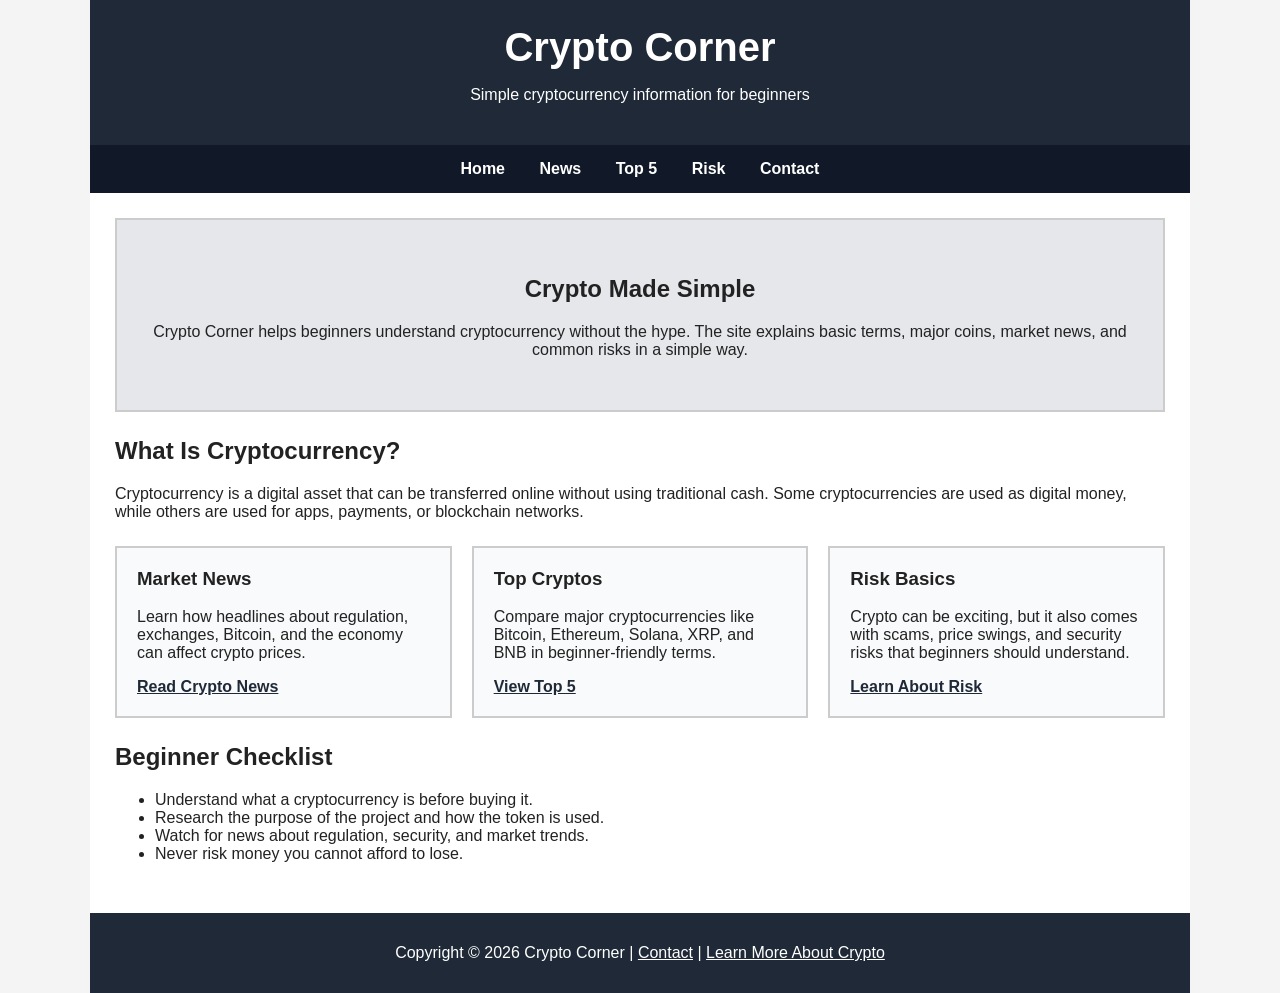
<file: index.html>
<!DOCTYPE html>
<html lang="en">

<head>
  <title>Crypto Corner</title>
  <meta charset="utf-8">
  <meta name="description" content="Crypto Corner provides simple cryptocurrency information for beginners.">
  <meta name="viewport" content="width=device-width, initial-scale=1.0">
  <link rel="stylesheet" href="crypto.css">
</head>

<body>

  <div id="wrapper">

    <header>
      <h1>Crypto Corner</h1>
      <p>Simple cryptocurrency information for beginners</p>
    </header>

    <nav>
      <a href="index.html">Home</a>
      <a href="news.html">News</a>
      <a href="top5.html">Top 5</a>
      <a href="risk.html">Risk</a>
      <a href="contact.html">Contact</a>
    </nav>

    <main>

      <section class="hero">
        <h2>Crypto Made Simple</h2>
        <p>
          Crypto Corner helps beginners understand cryptocurrency without the hype.
          The site explains basic terms, major coins, market news, and common risks
          in a simple way.
        </p>
      </section>

      <section>
        <h2>What Is Cryptocurrency?</h2>
        <p>
          Cryptocurrency is a digital asset that can be transferred online without
          using traditional cash. Some cryptocurrencies are used as digital money,
          while others are used for apps, payments, or blockchain networks.
        </p>
      </section>

      <section class="info-grid">

        <article class="info-card">
          <h3>Market News</h3>
          <p>
            Learn how headlines about regulation, exchanges, Bitcoin, and the economy
            can affect crypto prices.
          </p>
          <a href="news.html">Read Crypto News</a>
        </article>

        <article class="info-card">
          <h3>Top Cryptos</h3>
          <p>
            Compare major cryptocurrencies like Bitcoin, Ethereum, Solana, XRP, and
            BNB in beginner-friendly terms.
          </p>
          <a href="top5.html">View Top 5</a>
        </article>

        <article class="info-card">
          <h3>Risk Basics</h3>
          <p>
            Crypto can be exciting, but it also comes with scams, price swings, and
            security risks that beginners should understand.
          </p>
          <a href="risk.html">Learn About Risk</a>
        </article>

      </section>

      <section>
        <h2>Beginner Checklist</h2>
        <ul>
          <li>Understand what a cryptocurrency is before buying it.</li>
          <li>Research the purpose of the project and how the token is used.</li>
          <li>Watch for news about regulation, security, and market trends.</li>
          <li>Never risk money you cannot afford to lose.</li>
        </ul>
      </section>

    </main>

    <footer>
      <p>
        Copyright &copy; 2026 Crypto Corner |
        <a href="contact.html">Contact</a> |
        <a href="https://www.coinbase.com/learn" target="_blank">Learn More About Crypto</a>
      </p>
    </footer>

  </div>

</body>

</html>
</file>
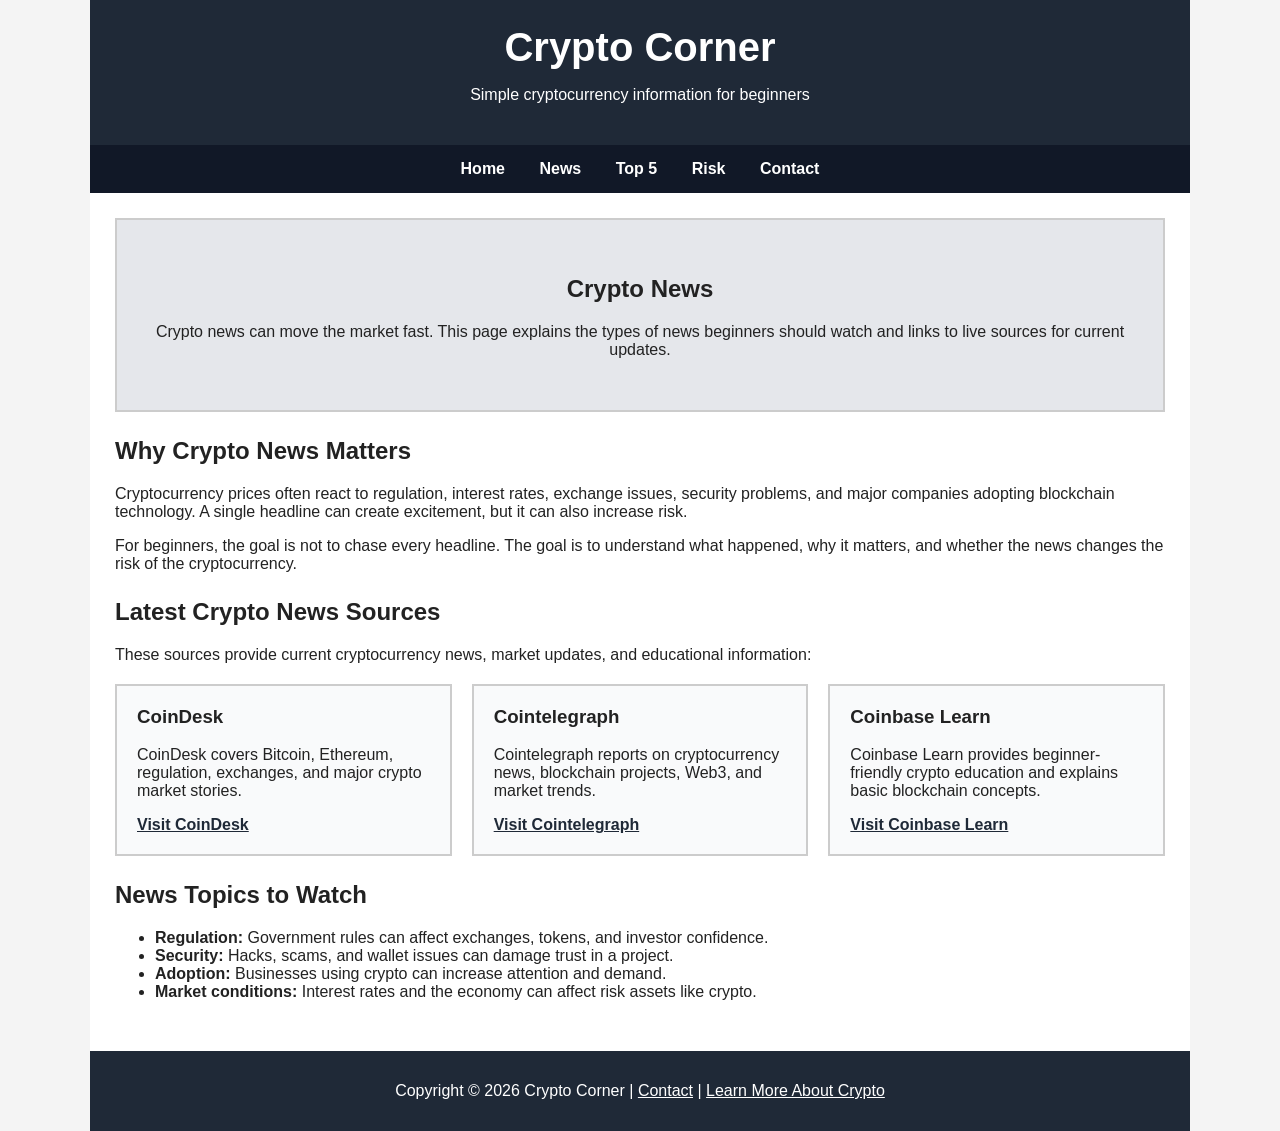
<file: news.html>
<!DOCTYPE html>
<html lang="en">

<head>
  <title>Crypto Corner :: News</title>
  <meta charset="utf-8">
  <meta name="description" content="Crypto Corner explains cryptocurrency news in simple terms for beginners.">
  <meta name="viewport" content="width=device-width, initial-scale=1.0">
  <link rel="stylesheet" href="crypto.css">
</head>

<body>

  <div id="wrapper">

    <header>
      <h1>Crypto Corner</h1>
      <p>Simple cryptocurrency information for beginners</p>
    </header>

    <nav>
      <a href="index.html">Home</a>
      <a href="news.html">News</a>
      <a href="top5.html">Top 5</a>
      <a href="risk.html">Risk</a>
      <a href="contact.html">Contact</a>
    </nav>

    <main>

      <section class="hero">
        <h2>Crypto News</h2>
        <p>
          Crypto news can move the market fast. This page explains the types of news
          beginners should watch and links to live sources for current updates.
        </p>
      </section>

      <section>
        <h2>Why Crypto News Matters</h2>
        <p>
          Cryptocurrency prices often react to regulation, interest rates, exchange
          issues, security problems, and major companies adopting blockchain technology.
          A single headline can create excitement, but it can also increase risk.
        </p>

        <p>
          For beginners, the goal is not to chase every headline. The goal is to
          understand what happened, why it matters, and whether the news changes the
          risk of the cryptocurrency.
        </p>
      </section>

      <section>
        <h2>Latest Crypto News Sources</h2>
        <p>
          These sources provide current cryptocurrency news, market updates, and
          educational information:
        </p>

        <div class="news-grid">

          <article class="news-card">
            <h3>CoinDesk</h3>
            <p>
              CoinDesk covers Bitcoin, Ethereum, regulation, exchanges, and major
              crypto market stories.
            </p>
            <a href="https://www.coindesk.com/" target="_blank">Visit CoinDesk</a>
          </article>

          <article class="news-card">
            <h3>Cointelegraph</h3>
            <p>
              Cointelegraph reports on cryptocurrency news, blockchain projects,
              Web3, and market trends.
            </p>
            <a href="https://cointelegraph.com/" target="_blank">Visit Cointelegraph</a>
          </article>

          <article class="news-card">
            <h3>Coinbase Learn</h3>
            <p>
              Coinbase Learn provides beginner-friendly crypto education and explains
              basic blockchain concepts.
            </p>
            <a href="https://www.coinbase.com/learn" target="_blank">Visit Coinbase Learn</a>
          </article>

        </div>
      </section>

      <section>
        <h2>News Topics to Watch</h2>

        <ul>
          <li>
            <strong>Regulation:</strong> Government rules can affect exchanges,
            tokens, and investor confidence.
          </li>
          <li>
            <strong>Security:</strong> Hacks, scams, and wallet issues can damage
            trust in a project.
          </li>
          <li>
            <strong>Adoption:</strong> Businesses using crypto can increase attention
            and demand.
          </li>
          <li>
            <strong>Market conditions:</strong> Interest rates and the economy can
            affect risk assets like crypto.
          </li>
        </ul>
      </section>

    </main>

    <footer>
      <p>
        Copyright &copy; 2026 Crypto Corner |
        <a href="contact.html">Contact</a> |
        <a href="https://www.coinbase.com/learn" target="_blank">Learn More About Crypto</a>
      </p>
    </footer>

  </div>

</body>

</html>
</file>
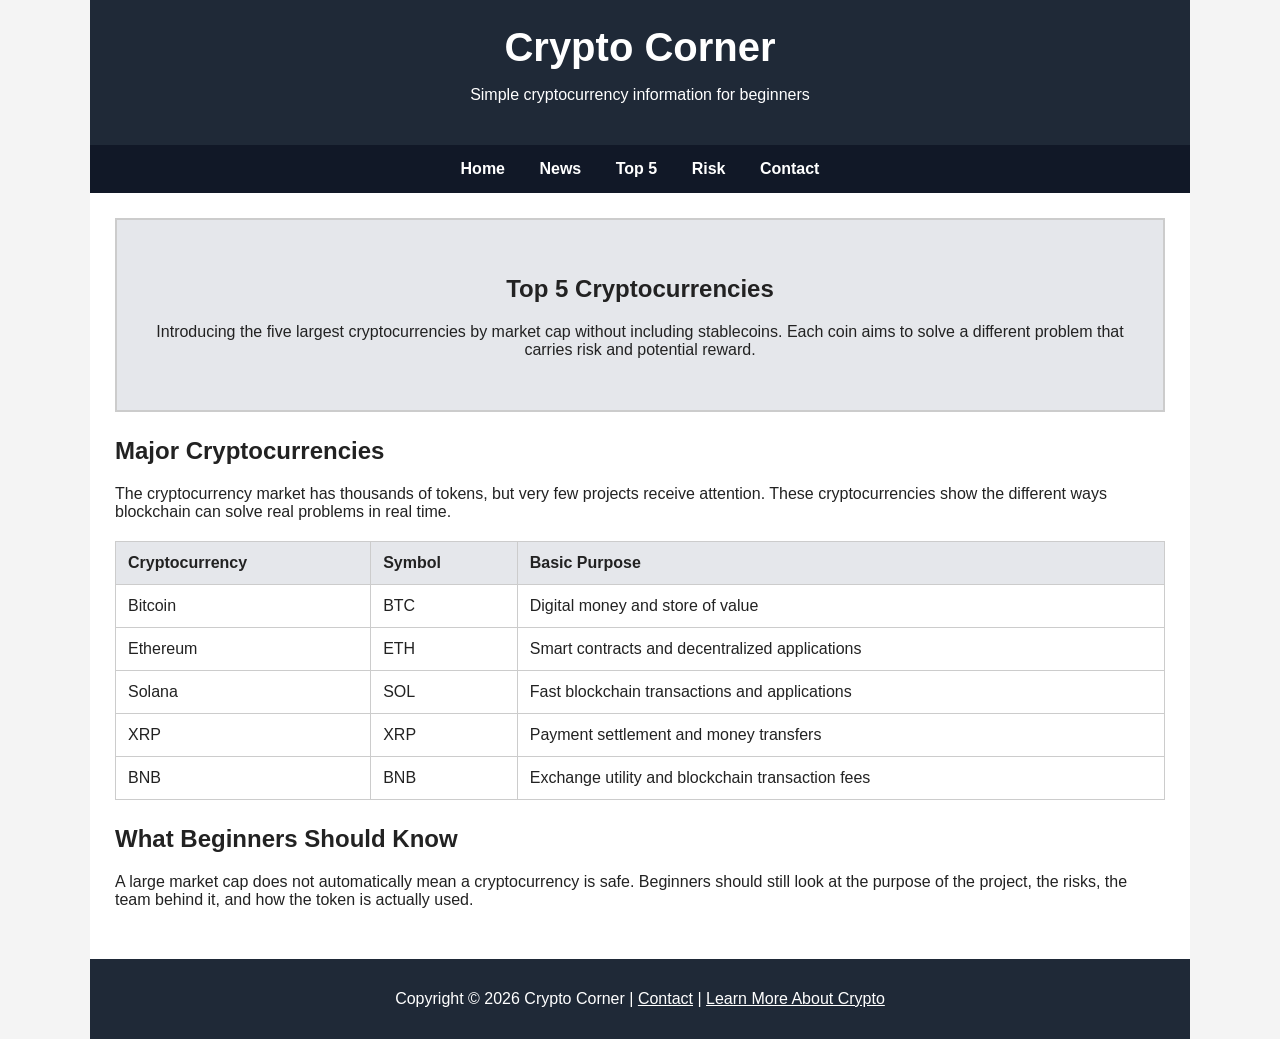
<file: top5.html>
<!DOCTYPE html>
<html lang="en">

<head>
  <title>Crypto Corner :: Top 5</title>
  <meta charset="utf-8">
  <meta name="description" content="Crypto Corner explains the top cryptocurrencies in simple terms for beginners.">
  <meta name="viewport" content="width=device-width, initial-scale=1.0">
  <link rel="stylesheet" href="crypto.css">
</head>

<body>

  <div id="wrapper">

    <header>
      <h1>Crypto Corner</h1>
      <p>Simple cryptocurrency information for beginners</p>
    </header>

    <nav>
      <a href="index.html">Home</a>
      <a href="news.html">News</a>
      <a href="top5.html">Top 5</a>
      <a href="risk.html">Risk</a>
      <a href="contact.html">Contact</a>
    </nav>

    <main>

      <section class="hero">
        <h2>Top 5 Cryptocurrencies</h2>
        <p>
          Introducing the five largest cryptocurrencies by market cap
          without including stablecoins. Each coin aims to solve a different 
          problem that carries risk and potential reward.
        </p>
      </section>

      <section>
        <h2>Major Cryptocurrencies</h2>
        <p>
          The cryptocurrency market has thousands of tokens, but very few
          projects receive attention. These cryptocurrencies
          show the different ways blockchain can solve real problems in real time.
        </p>

        <table>
          <tr>
            <th>Cryptocurrency</th>
            <th>Symbol</th>
            <th>Basic Purpose</th>
          </tr>
          <tr>
            <td>Bitcoin</td>
            <td>BTC</td>
            <td>Digital money and store of value</td>
          </tr>
          <tr>
            <td>Ethereum</td>
            <td>ETH</td>
            <td>Smart contracts and decentralized applications</td>
          </tr>
          <tr>
            <td>Solana</td>
            <td>SOL</td>
            <td>Fast blockchain transactions and applications</td>
          </tr>
          <tr>
            <td>XRP</td>
            <td>XRP</td>
            <td>Payment settlement and money transfers</td>
          </tr>
          <tr>
            <td>BNB</td>
            <td>BNB</td>
            <td>Exchange utility and blockchain transaction fees</td>
          </tr>
        </table>
      </section>

      <section>
        <h2>What Beginners Should Know</h2>
        <p>
          A large market cap does not automatically mean a cryptocurrency is safe.
          Beginners should still look at the purpose of the project, the risks,
          the team behind it, and how the token is actually used.
        </p>
      </section>

    </main>

    <footer>
      <p>
        Copyright &copy; 2026 Crypto Corner |
        <a href="contact.html">Contact</a> |
        <a href="https://www.coinbase.com/learn" target="_blank">Learn More About Crypto</a>
      </p>
    </footer>

  </div>

</body>

</html>
</file>
<file: crypto.css>
* {
  box-sizing: border-box;
}

body {
  margin: 0;
  background-color: #f4f4f4;
  color: #222222;
  font-family: Arial, Helvetica, sans-serif;
}

#wrapper {
  width: 90%;
  max-width: 1100px;
  margin: auto;
  background-color: #ffffff;
}

header {
  background-color: #1f2937;
  color: #ffffff;
  text-align: center;
  padding: 25px;
}

header h1 {
  margin: 0;
  font-size: 2.5em;
}

nav {
  background-color: #111827;
  text-align: center;
  padding: 15px;
}

nav a {
  color: #ffffff;
  text-decoration: none;
  font-weight: bold;
  margin: 0 15px;
}

nav a:hover {
  text-decoration: underline;
}

main {
  padding: 25px;
}

section {
  margin-bottom: 25px;
}

.hero {
  border: 2px solid #cccccc;
  padding: 35px;
  text-align: center;
  background-color: #e5e7eb;
  margin-bottom: 25px;
}

.info-grid {
  display: flex;
  gap: 20px;
  margin-top: 20px;
}

.info-card {
  width: 33%;
  border: 2px solid #cccccc;
  padding: 20px;
  background-color: #f9fafb;
}

.info-card h3 {
  margin-top: 0;
}

.info-card a {
  font-weight: bold;
  color: #1f2937;
}

.news-grid {
  display: flex;
  gap: 20px;
  margin-top: 20px;
}

.news-card {
  width: 33%;
  border: 2px solid #cccccc;
  padding: 20px;
  background-color: #f9fafb;
}

.news-card h3 {
  margin-top: 0;
}

.news-card a {
  font-weight: bold;
  color: #1f2937;
}

table {
  width: 100%;
  border-collapse: collapse;
  margin-top: 20px;
}

th,
td {
  border: 1px solid #cccccc;
  padding: 12px;
  text-align: left;
}

th {
  background-color: #e5e7eb;
}

footer {
  background-color: #1f2937;
  color: #ffffff;
  text-align: center;
  padding: 15px;
}

footer a {
  color: #ffffff;
}

@media (max-width: 700px) {
  .info-grid,
  .news-grid {
    flex-direction: column;
  }

  .info-card,
  .news-card {
    width: 100%;
  }

  nav a {
    display: block;
    margin: 10px 0;
  }
}
</file>
